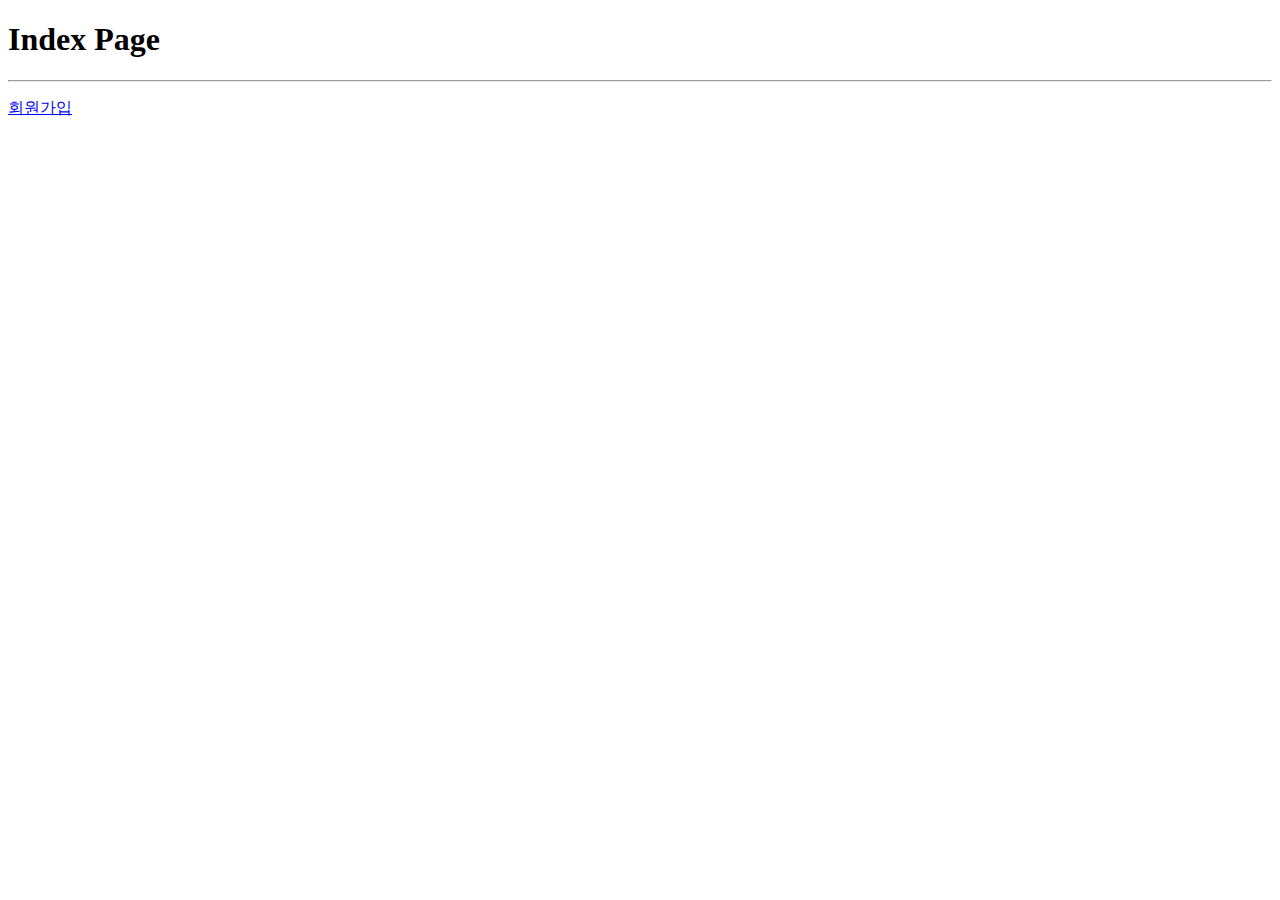
<file: simpleBbs_jpa/bin/main/templates/index.html>
<!DOCTYPE html>
<html xmlns:th="http://www.thymeleaf.org">
<head>
<meta charset="UTF-8">
<title>Insert title here</title>
</head>
<body>
<h1>Index Page</h1>
<hr>
<p th:text="${'hello~'}"></p>
<a href="/user/regUser">회원가입</a>
</body>
</html>
</file>
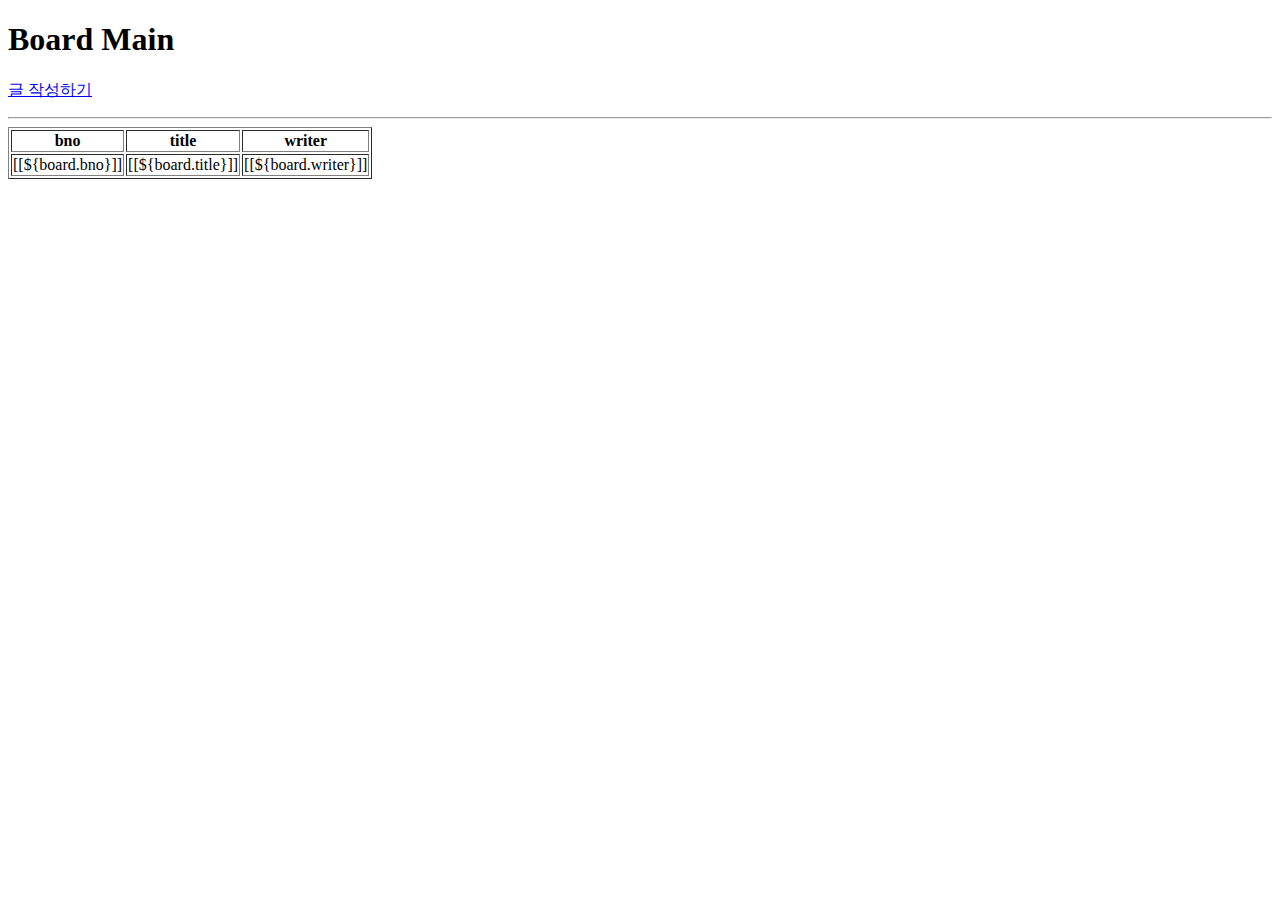
<file: simpleBbs_jpa/bin/main/templates/board/main.html>
<!DOCTYPE html>
<html>
<head xmlns:th="http://www.thymeleaf.org">
<meta charset="UTF-8">
<title>Insert title here</title>
</head>
<body>
<h1>Board Main</h1>
<p><a href="/board/regBoard">글 작성하기</a></p>
<hr>
<div>
	<table border="1">
		<thead>
			<tr>
				<th>bno</th><th>title</th><th>writer</th>
			</tr>
		</thead>
		<tbody>
			<tr th:each="board : ${list}">
				<td>[[${board.bno}]]</td>
				<td>[[${board.title}]]</td>
				<td>[[${board.writer}]]</td>
				
			</tr>
		</tbody>
	</table>
</div>
</body>
</html>
</file>
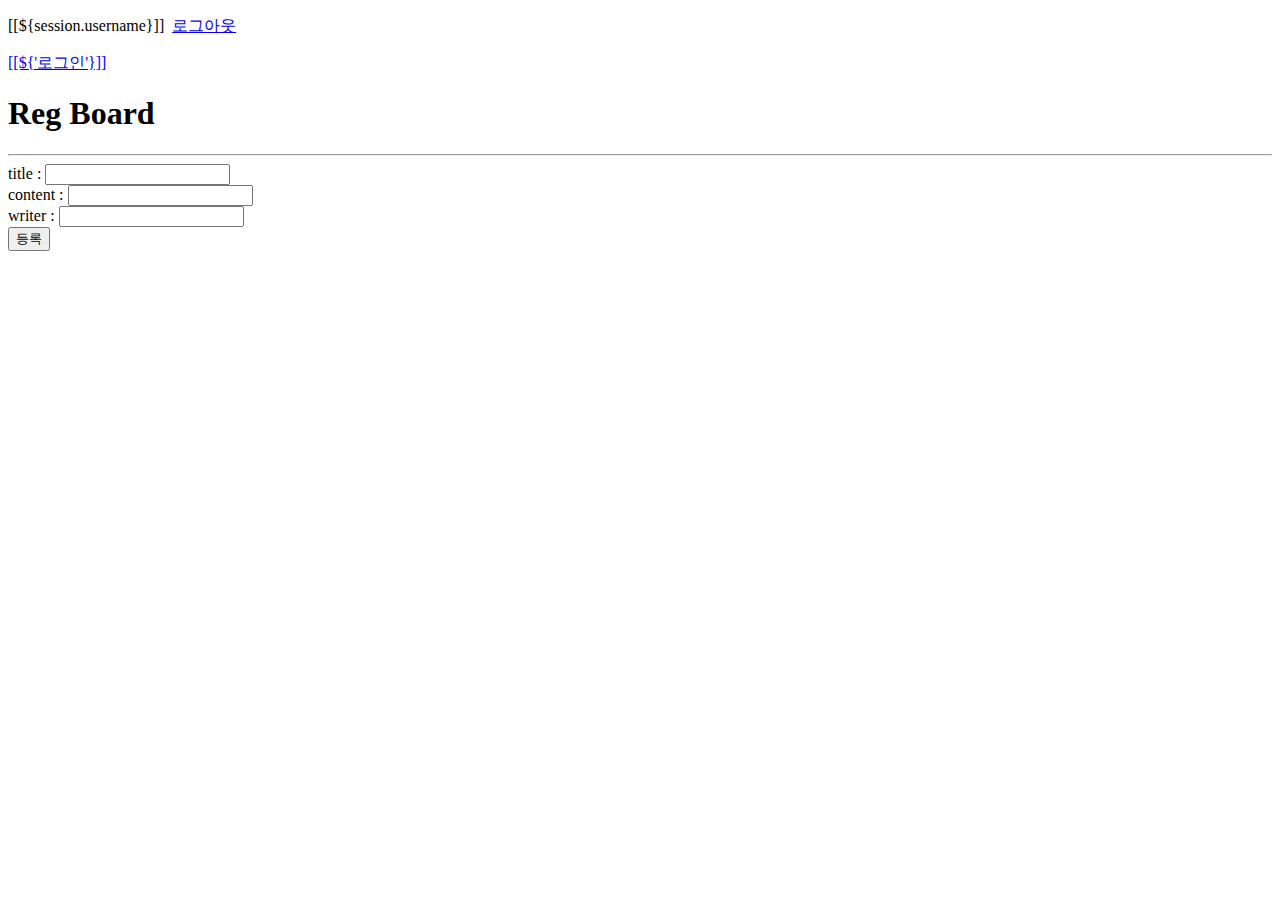
<file: simpleBbs_jpa/bin/main/templates/board/regBoard.html>
<!DOCTYPE html>
<html>
<head xmlns:th="http://www.thymeleaf.org">
<meta charset="UTF-8">
<title>Insert title here</title>
</head>
<body>
<p th:if="${session.username ne null}">[[${session.username}]]&nbsp;&nbsp;<span><a href="/user/logout">로그아웃</a></span></p>
<p th:if="${session.username eq null}"><a href="/user/loginForm">[[${'로그인'}]]</a></p>
<h1>Reg Board</h1>
<hr>
<div>
	<form action="/board/reg" method="post">
		title : <input type="text" name="title"><br>
		content : <input type="text" name="content"><br>
		writer : <input type="text" name="writer" th:value="${session.username}"><br>
		
		<input type="submit" value="등록">
	</form>
</div>
</body>
</html>
</file>
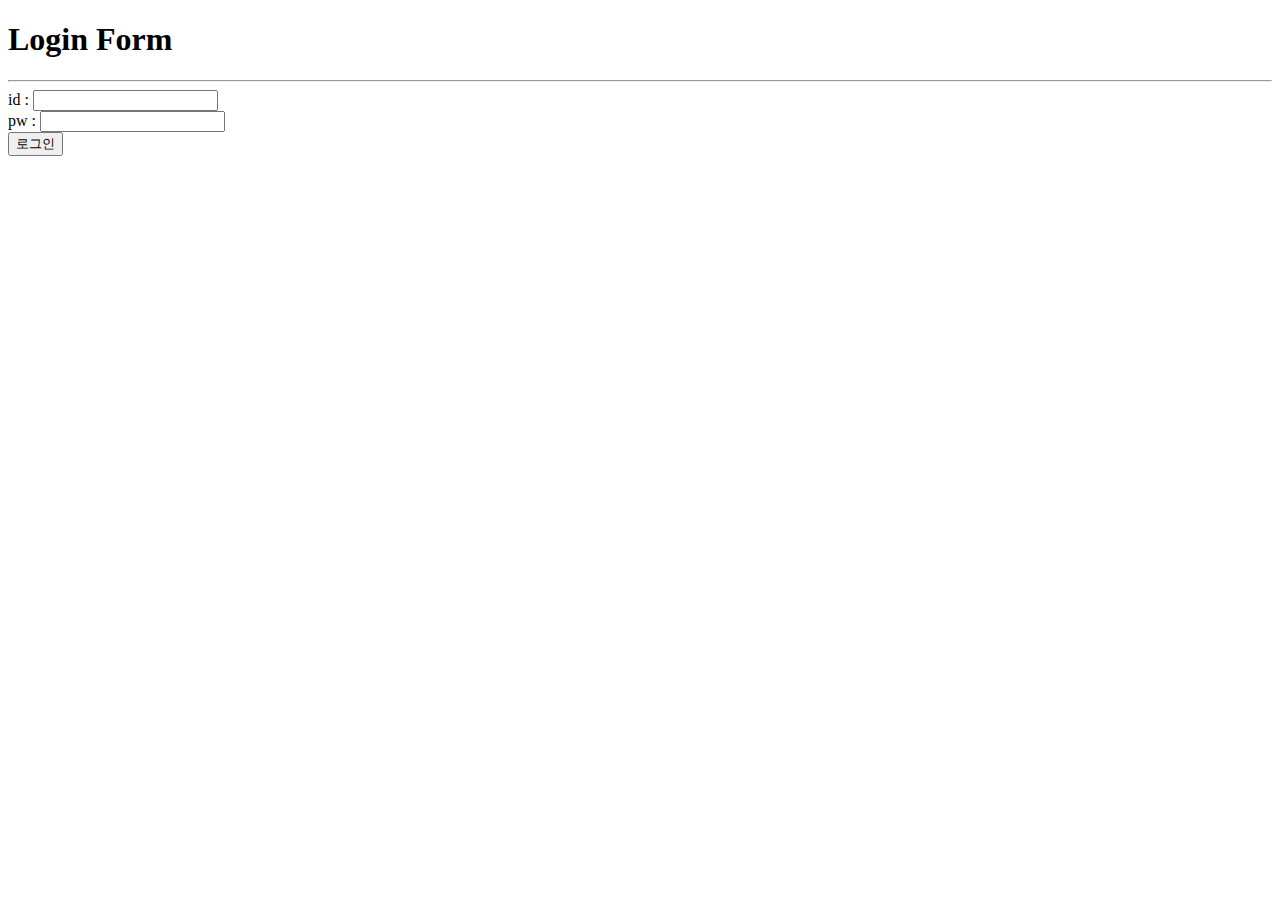
<file: simpleBbs_jpa/bin/main/templates/user/loginForm.html>
<!DOCTYPE html>
<html xmlns:th="http://www.thymeleaf.org">
<head>
<meta charset="UTF-8">
<title>Insert title here</title>
</head>
<body>
<h1>Login Form</h1>
<hr>
<div>
	<form action="/user/login" method="post">
		id : <input type="text" name="username"><br>
		pw : <input type="password" name="password"><br>
		<input type="submit" value="로그인">
	</form>
</div>
</body>
</html>
</file>
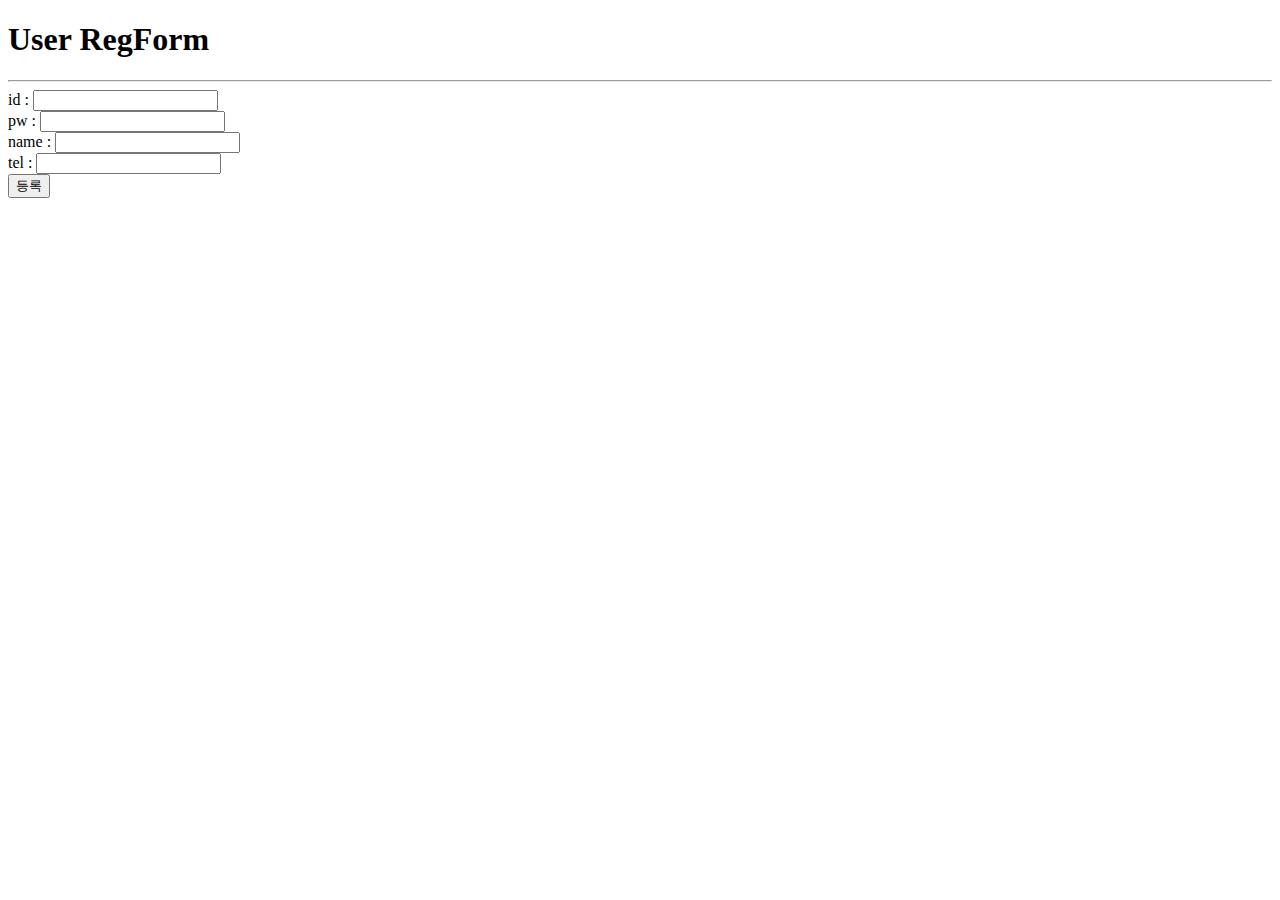
<file: simpleBbs_jpa/bin/main/templates/user/regUser.html>
<!DOCTYPE html>
<html>
<head xmlns:th="http://www.thymeleaf.org">
<meta charset="UTF-8">
<title>Insert title here</title>
</head>
<body>
<h1>User RegForm</h1>
<hr>
<div>
	<form action="/user/reg" method="post">
		id : <input type="text" name="username" ><br>
		pw : <input type="text" name="password" ><br>
		name : <input type="text" name="name" ><br>
		tel : <input type="text" name="tel" ><br>
		<input type="submit" value="등록" ><br>
	</form>
</div>
</body>
</html>
</file>
